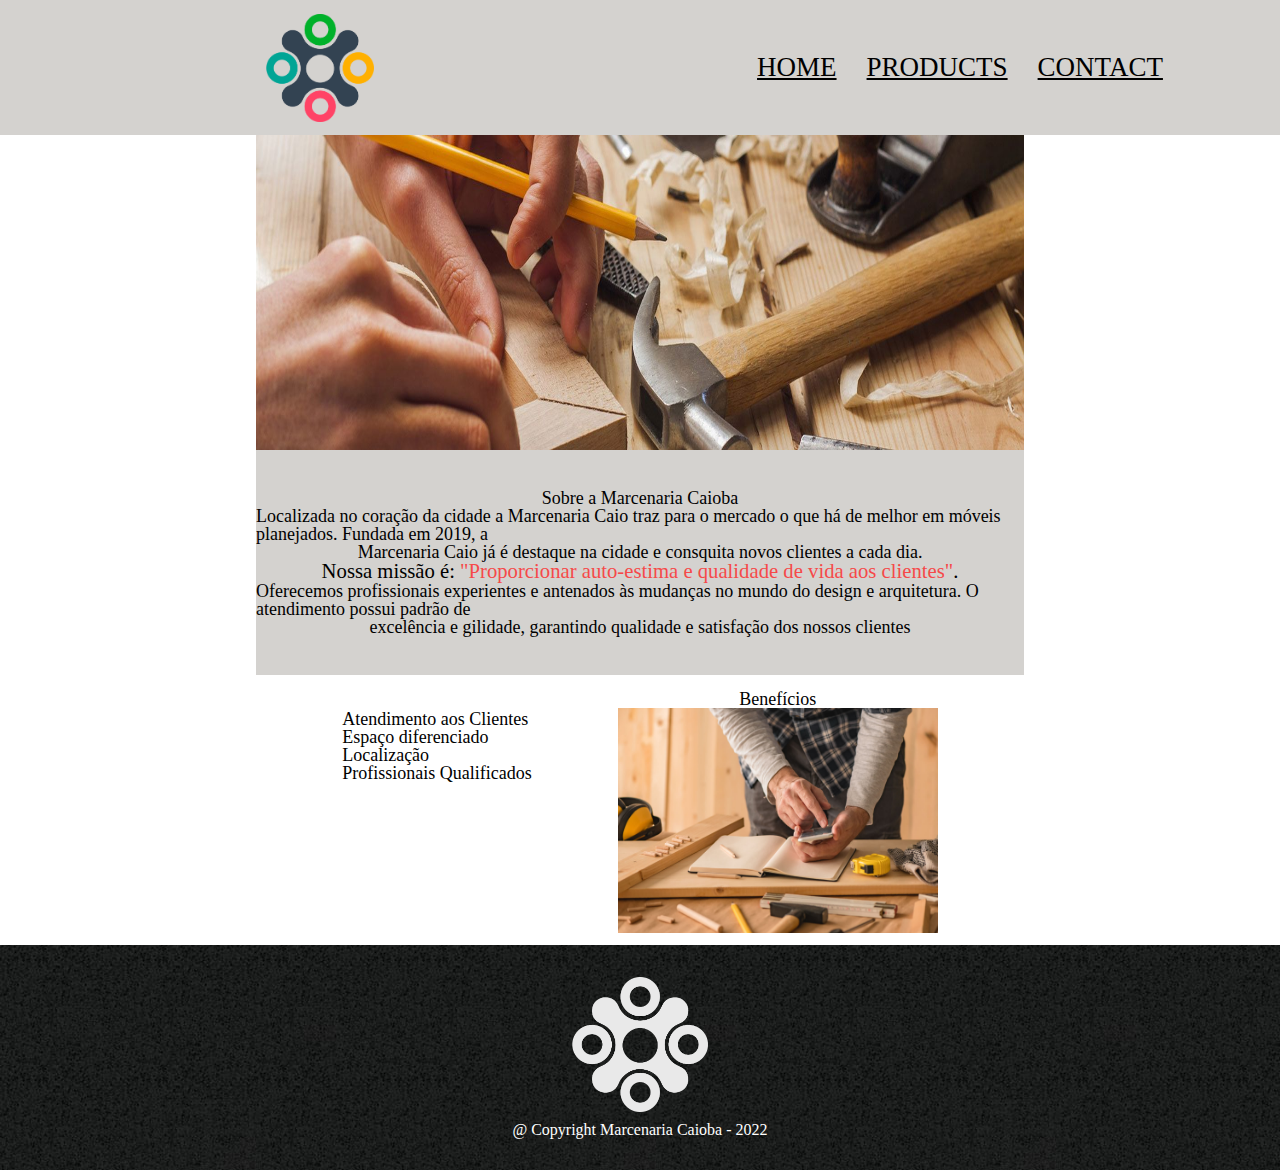
<file: index.html>
<!DOCTYPE html>
<html lang="pt-br">
<head>
    <meta charset="UTF-8">
    <meta http-equiv="X-UA-Compatible" content="IE=edge">
    <meta name="viewport" content="width=device-width, initial-scale=1.0">
    <link rel="stylesheet" href="./css/reset.css">
    <link rel="stylesheet" href="./css/padrão.css">
    <link rel="stylesheet" href="./css/index.css">
    <title>Home</title>
</head>
<body>
    <header>
        <div class="header-image">
            <img class="logo" src="./img/logo.png" alt="Logo Base-Social">
        </div>
        
        <nav class="header-lista">
            <ul>
                <li> <a href="index.html"> HOME </a></li>
                <li> <a href="Products.html"> PRODUCTS </a></li>
                <li> <a href="Contact.html"> CONTACT </a></li>
            </ul>
        </nav>
    </header>

    <main>
        <div class="sobre">
            <div class="banner-div">
                <img class = "banner" src="./img/banner.jpg" alt="Banner da Marcenaria">
            </div>

            <div class="sobre-texto">
                <p>Sobre a Marcenaria Caioba</p>
                <p>Localizada no coração da cidade a Marcenaria Caio traz para o mercado o que há de melhor em móveis planejados. Fundada em 2019, a</p>
                <p>Marcenaria Caio já é destaque na cidade e consquita novos clientes a cada dia.</p>
                <p id="maisculo" >Nossa missão é: <strong>"Proporcionar auto-estima e qualidade de vida aos clientes"</strong>.</p>
                <p>Oferecemos profissionais experientes e antenados às mudanças no mundo do design e arquitetura. O atendimento possui padrão de </p>
                <p>excelência e gilidade, garantindo qualidade e satisfação dos nossos clientes</p>
            </div>
        </div>

        <div class="beneficios">
            <div class="beneficios-texto">
                <p>Atendimento aos Clientes</p>
                <p>Espaço diferenciado</p>
                <p>Localização</p>
                <p>Profissionais Qualificados</p>
            </div>

            <div class="beneficios-imagem">
                <p>Benefícios</p>
                <img class = "imagem-beneficios" src="./img/beneficios.jpg" alt="Imagem beneficios">
            </div>
        </div>
    </main>

    <footer>
        <img class = "logo-branco" src="./img/logo-branco.png" alt="Logo Base-Social">
        <p class="copyright">@ Copyright Marcenaria Caioba - 2022</p>
    </footer>
</body>
</html>
</file>
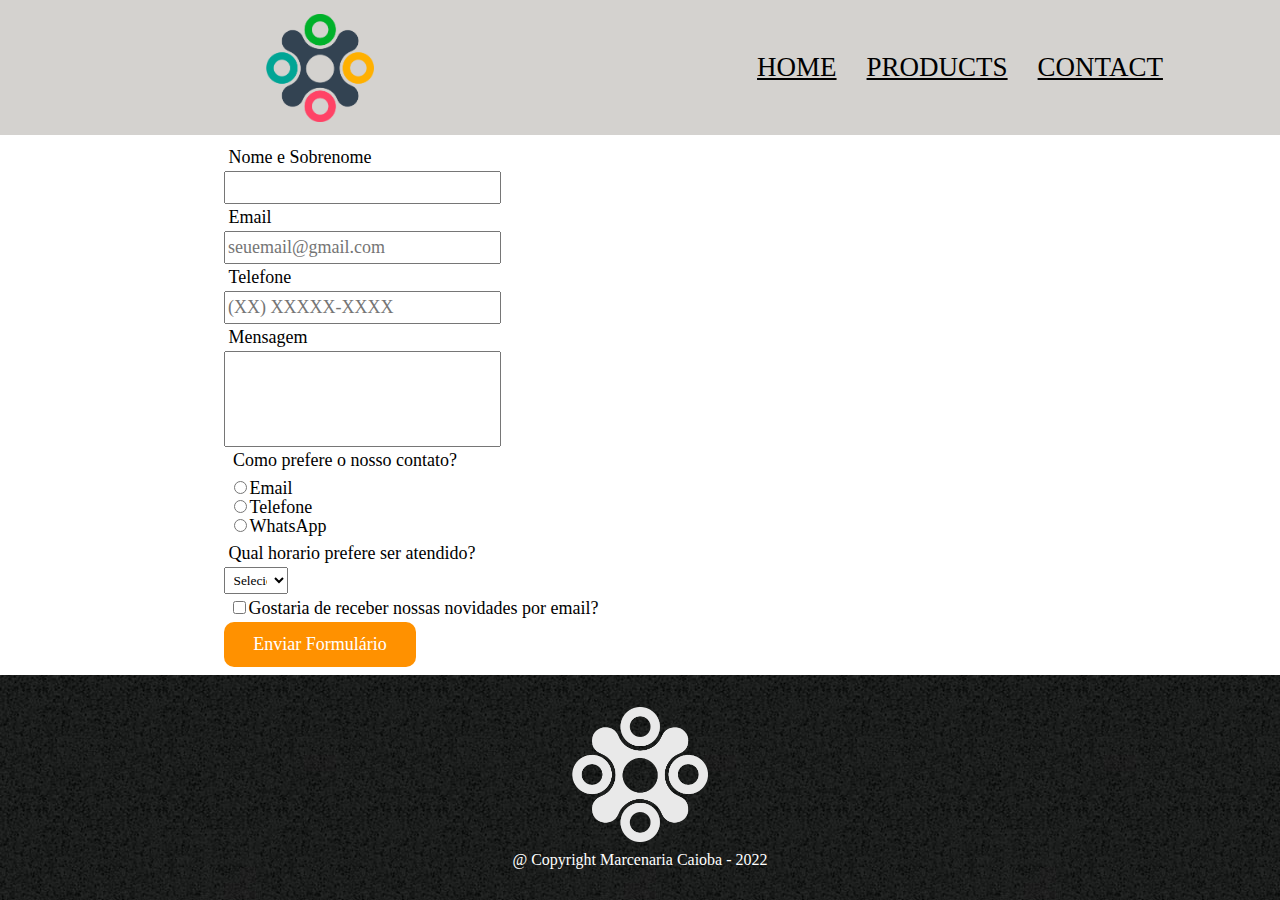
<file: Contact.html>
<!DOCTYPE html>
<html lang="pt-br">
<head>
    <meta charset="UTF-8">
    <meta http-equiv="X-UA-Compatible" content="IE=edge">
    <meta name="viewport" content="width=device-width, initial-scale=1.0">
    <link rel="stylesheet" href="./css/reset.css">
    <link rel="stylesheet" href="./css/padrão.css">
    <link rel="stylesheet" href="./css/contact.css">

    <title>Contato</title>
</head>
<body>
    <header>
        <div class="header-image">
            <img class="logo" src="./img/logo.png" alt="Logo Base-Social">
        </div>
        
        <nav class="header-lista">
            <ul>
                <li> <a href="index.html"> HOME </a></li>
                <li> <a href="Products.html"> PRODUCTS </a></li>
                <li> <a href="Contact.html"> CONTACT </a></li>
            </ul>
        </nav>
    </header>

    <main>
        <form>
            <label class = "padding" for="caixa-texto">Nome e Sobrenome</label>
            <input type="text" id="caixa-texto" required>

            <label class = "padding" for="caixa-email">Email</label>
            <input type="email" id="caixa-email" placeholder="seuemail@gmail.com" required>

            <label class = "padding" for="caixa-telefone">Telefone</label>
            <input type="tel" id="caixa-telefone" placeholder="(XX) XXXXX-XXXX" required>

            <label class = "padding" for="caixa-mensagem">Mensagem</label>
            <input type="text" id="caixa-mensagem" required>

            <fieldset class = "padding">
                <legend class = "padding">Como prefere o nosso contato?</legend>
                <label for="">
                    <input type="radio" id="email-radio" name="opcao" value="email" required>Email
                </label>
    
                <label for="">
                    <input type="radio" id="telefone-radio" name="opcao" value="telefone" required>Telefone
                </label>
    
                <label for="">
                    <input type="radio" id="whatsapp-radio" name="opcao" value="whatsapp" required>WhatsApp
                </label>
            </fieldset>           

            <p class = "padding">Qual horario prefere ser atendido?</p>
            <select class = "padding" name="horario" id="hora">
                <option value="">Selecione</option>
                <option value="manha">Manhã</option>
                <option value="tarde">Tarde</option>
                <option value="noite">Noite</option>
            </select>

            <label class = "padding" for="caixa">
                <input type="checkbox" id="caixa" required>Gostaria de receber nossas novidades por email?
            </label>

            <input type="submit" id="botao" value="Enviar Formulário" required>
        </form>
    </main>

    <footer>
        <img class = "logo-branco" src="./img/logo-branco.png" alt="Logo Base-Social">
        <p class="copyright">@ Copyright Marcenaria Caioba - 2022</p>
    </footer>
</body>
</html>
</file>
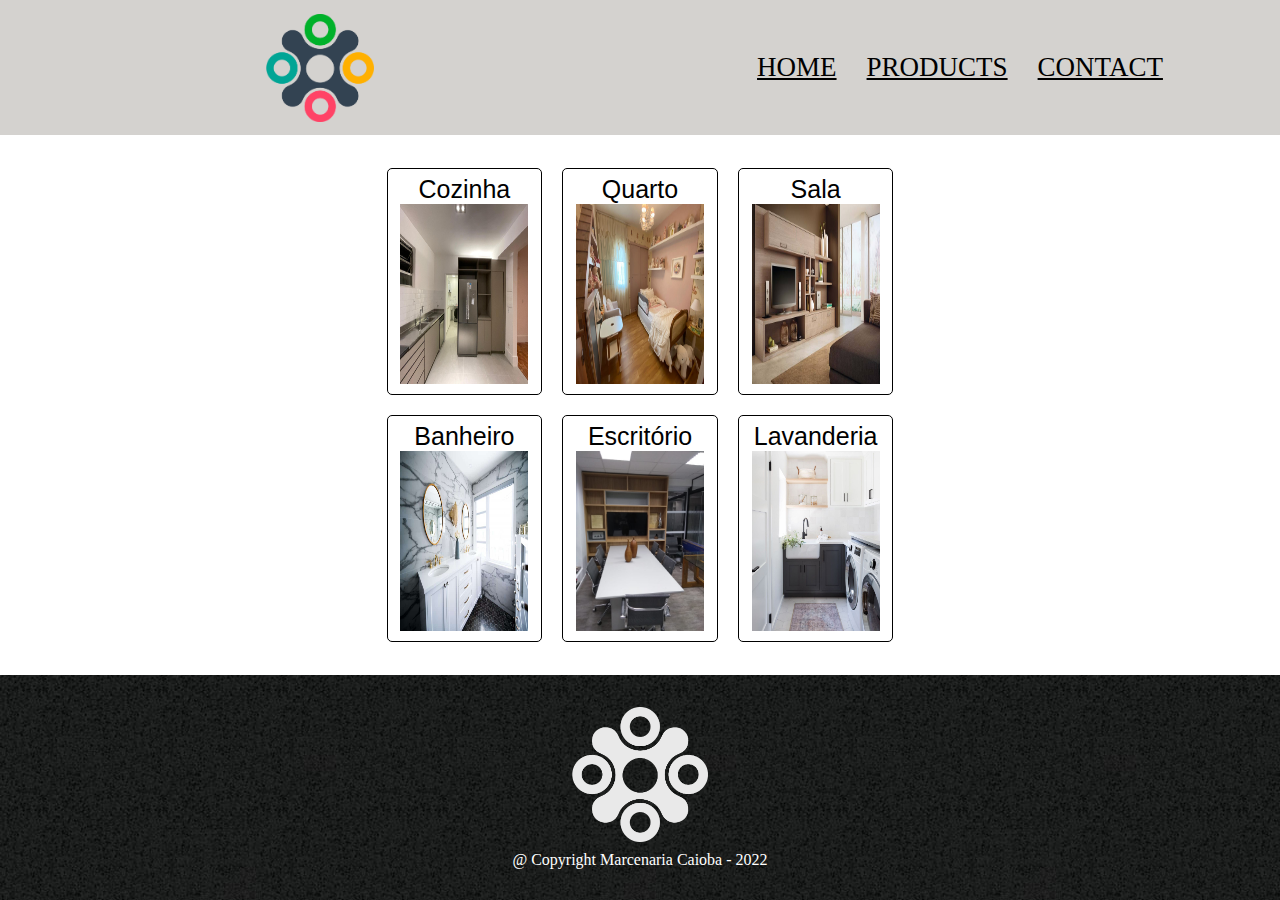
<file: Products.html>
<!DOCTYPE html>
<html lang="pt-br">
<head>
    <meta charset="UTF-8">
    <meta http-equiv="X-UA-Compatible" content="IE=edge">
    <meta name="viewport" content="width=device-width, initial-scale=1.0">

    <link rel="stylesheet" href="./css/reset.css">
    <link rel="stylesheet" href="./css/padrão.css">
    <link rel="stylesheet" href="./css/product.css">

    <title>Produtos</title>
</head>
<body>
    <header>
        <div class="header-image">
            <img class="logo" src="./img/logo.png" alt="Logo Base-Social">
        </div>
        
        <nav class="header-lista">
            <ul>
                <li> <a href="index.html"> HOME </a></li>
                <li> <a href="Products.html"> PRODUCTS </a></li>
                <li> <a href="Contact.html"> CONTACT </a></li>
            </ul>
        </nav>
    </header>

    <main>
        <div class="linha-topo">
            <div class="bloco-img">
                <h3>Cozinha</h3>
                <img class = "comodo" src="./img/cozinha.jpeg" alt="Imagem da Cozinha">
            </div>
            <div class="bloco-img">
                <h3>Quarto</h3>
                <img class = "comodo" src="./img/quarto.jpeg" alt="Imagem do Quarto">
            </div>
            <div class="bloco-img">
                <h3>Sala</h3>
                <img class = "comodo" src="./img/sala.jpg" alt="Imagem da Sala">
            </div>
        </div>

        <div class="linha-baixo">
            <div class="bloco-img">
                <h3>Banheiro</h3>
                <img class = "comodo" src="./img/banheiro.jpg" alt="Imagem do Banheiro">
            </div>
            <div class="bloco-img">
                <h3>Escritório</h3>
                <img class = "comodo" src="./img/escritorio.jpeg" alt="Imagem do Escritorio">
            </div>
            <div class="bloco-img"> 
                <h3>Lavanderia</h3>
                <img class = "comodo" src="./img/lavanderia.jpg" alt="Imagem da Lavanderia">
            </div>
        </div>
    </main>

    <footer>
        <img class = "logo-branco" src="./img/logo-branco.png" alt="Logo Base-Social">
        <p class="copyright">@ Copyright Marcenaria Caioba - 2022</p>
    </footer>
</body>
</html>
</file>
<file: css/padrão.css>
* {
    font-family: 'Times New Roman', Times, serif;
}

body {
    width: 100vw;
    height: 100vh;
}

header {
    background-color: #d4d2cf;
    display: flex;
    flex-wrap: wrap;
    width: 100vw;
    height: 15vh;
}

.logo{
    height: 12vh;
}

.header-image{
    width: 50vw;
    display: flex;
    justify-content: center;
    align-items: center;
}

.header-lista{
    width: 50vw;
    display: flex;
    justify-content: center;
    align-items: center;
}

ul{
    display: flex;
    flex-direction: row;
    font-size: 3vh;
}

a {
    color: black;
}

a:hover {
    color: rgb(183, 95, 0);
}

li {
    padding: 15px;
    transition: 0.5s;
}

li:hover{
    transform: scale(1.3);
    color: rgb(183, 95, 0);
}

footer{
    width: 100vw;
    height: 25vh;
    display: flex;
    flex-wrap: wrap;
    flex-direction: column;
    justify-content: center;
    align-items: center;
    background-image: url(bg.jpg);
}

.logo-branco{
    height: 15vh;
    padding: 5px;
}

.copyright{
    color: white;
    padding: 5px;
}
</file>
<file: css/index.css>
main {
    height: 90vh;
    width: 100vw;
    display: flex;
    flex-direction: column;
    align-items: center;
}

.sobre {
    height: 60vh;
    width: 60vw;
}

.banner-div {
    height: 35vh;
    width: 60vw;
}

.banner {
    height: 35vh;
    width: 60vw;
}

.sobre-texto {
    width: 60vw;
    height: 25vh;
    display: flex;
    flex-direction: column;
    flex-wrap: wrap;
    align-items: center;    
    justify-content: center;
    background-color: #d4d2cf;
    font-size: 2vh;
}

#maisculo {
    font-size: 2.3vh;
}

strong {
    color: rgb(246, 73, 73);
}

.beneficios {
    width: 60vw;
    height: 30vh;
    display: flex;
    flex-direction: row;
    justify-content: space-evenly;
    align-items: flex-start;
    flex-wrap: wrap;
    padding: 15px;
    font-size: 2vh;
}

.beneficios-texto {
    margin-top: 20px;
}

.beneficios-imagem {
    display: flex;
    flex-direction: column;
    align-items: center;
    font-size: 2vh;
}

.imagem-beneficios {
    height: 25vh;
    width: 25vw;
}
</file>
<file: css/contact.css>
main {
    display: flex;
    flex-wrap: wrap;
    justify-content: center;
    align-items: center;
    margin-right: 35%;
}

form {
    display: flex;
    flex-direction: column;
    justify-content: center;
    width: 30vw;
    height: 60vh;
    font-size: 2vh;
}

fieldset {
    display: flex;
    flex-direction: column;
}

#botao {
    width: 15vw;
    height: 5vh;
    font-size: 2vh;
    color: white;
    background-color: #ff9100;
    border-style: unset;
    border-radius: 10px;
}

.padding {
    padding: 0.5vh;
}

#caixa-mensagem {
    height: 10vh;
    width: 21vw;
    font-size: 2vh;
}

#caixa-texto, #caixa-email, #caixa-telefone {
    height: 3vh;
    width: 21vw;
    font-size: 2vh;
}

select {
    width: 5vw;
    height: 3vh;
}
</file>
<file: css/product.css>
main {
    width: 100vw;
    height: 60vh;
    display: flex;
    flex-direction: column;
    justify-content: center;
    flex-wrap: wrap;
}

.comodo {
    width: 10vw;
    height: 20vh;
    padding: 2px;
}

.linha-topo {
    display: flex;
    flex-direction: row;
    justify-content: center;
    align-items: center;
}

.linha-baixo {
    display: flex;
    flex-direction: row;
    justify-content: center;
    align-items: center;
}

.bloco-img {
    display: flex;
    flex-direction: column;
    justify-content: center;
    align-items: center;
    margin: 10px;
    height: 25vh;
    width: 12vw;
    border: 1.5px;
    border-style: solid;
    border-radius: 5px;
    transition: 0.5s;
}

.bloco-img:hover {
    transform: scale(1.1);
    color: rgb(255, 132, 0);
}

h3 {
    font-size: 25px;
    font-family: Arial, Helvetica, sans-serif;
}
</file>
